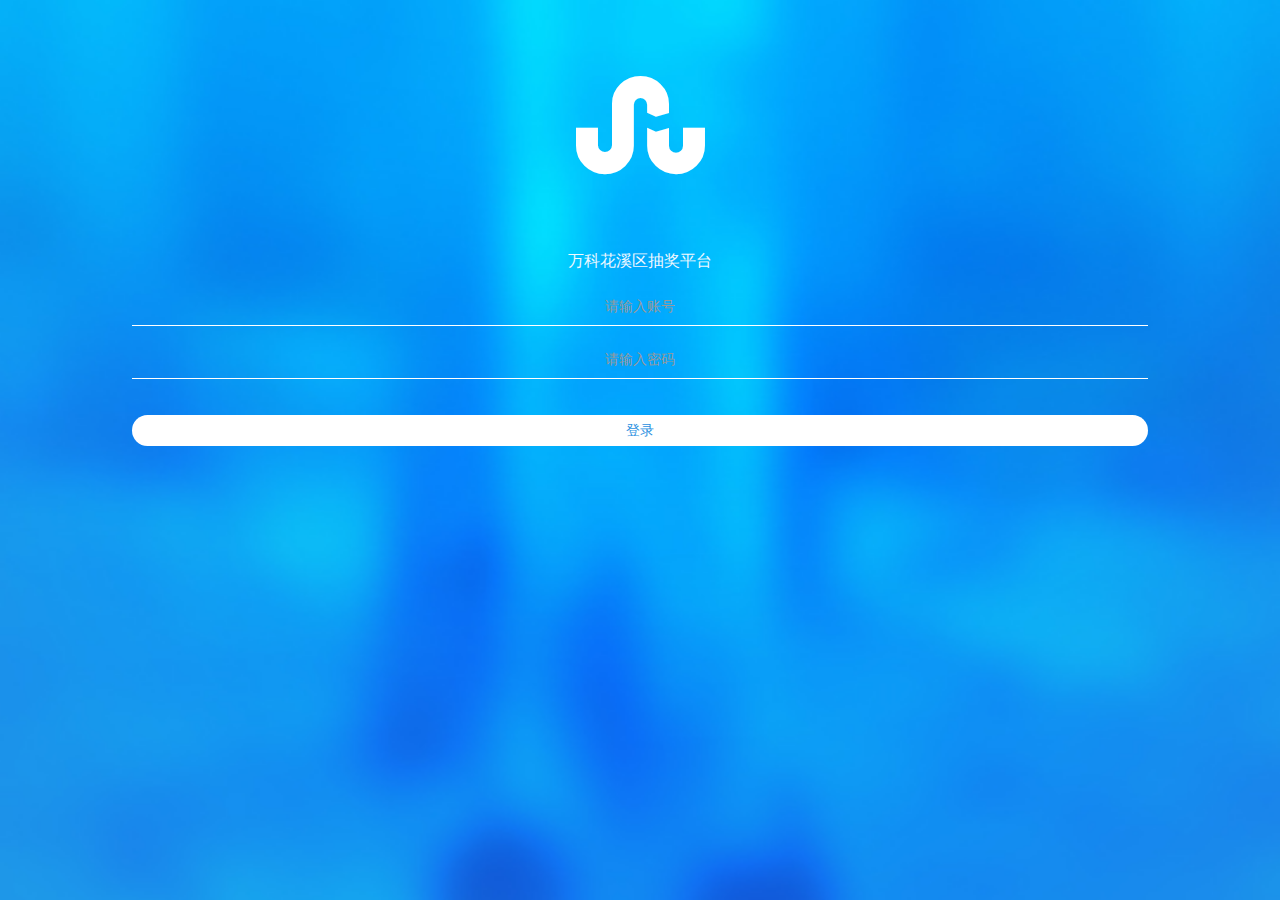
<file: index.html>
<!doctype html>
<html class="no-js">
<head>
  <meta charset="utf-8">
  <meta http-equiv="X-UA-Compatible" content="IE=edge">
  <meta name="description" content="">
  <meta name="keywords" content="">
  <meta name="viewport"
        content="width=device-width, initial-scale=1, maximum-scale=1, user-scalable=no">
  <title>Amaze UI Examples</title>
  <meta name="renderer" content="webkit">
  <meta http-equiv="Cache-Control" content="no-siteapp"/>
  <link rel="stylesheet" href="./css/amazeui.min.css">
  <link rel="stylesheet" href="./css/app.css">
</head>
<body>
<div class="am-g myapp-login">
	<div class="myapp-login-bg">
		 <div class="myapp-login-logo">
		 	<i class="am-icon-stumbleupon"></i>
		 </div>
		 <div class="am-u-sm-10 myapp-login-form">
		 	<form class="am-form">
			  <fieldset>
				<div class="am-form-group" style="color: aliceblue;text-align: center">万科花溪区抽奖平台</div>
			    <div class="am-form-group">

			      <input type="email" class="" id="doc-ipt-email-1" value=" " placeholder="请输入账号">
			    </div>

			    <div class="am-form-group">
			     
			      <input type="password" class="" id="doc-ipt-pwd-1" value=""  placeholder="请输入密码">
			    </div>
			    <p><button type="submit" class="am-btn am-btn-default" onclick="goto()">登录</button></p>
			  </fieldset>
			</form>
		 </div>
	</div>
</div>
<!--[if (gte IE 9)|!(IE)]><!-->
<script src="./js/jquery.min.js"></script>
<!--<![endif]-->
<!--[if lte IE 8 ]>
<script src="http://libs.baidu.com/jquery/1.11.3/jquery.min.js"></script>
<script src="http://cdn.staticfile.org/modernizr/2.8.3/modernizr.js"></script>
<script src="assets/js/amazeui.ie8polyfill.min.js"></script>
<![endif]-->
<script src="./js/amazeui.min.js"></script>
<script src="./js/app.js"></script>
<script>
	function goto(){
		window.location.href="./my.html"
	}
</script>
</body>
</html>
</file>
<file: css/app.css>
/* Write your styles */
html,body { background: rgb(42,144,223);}
/* 登陆logo */
.myapp-login { background: url(../img/bg.jpg) rgb(42,144,223) top no-repeat; background-size: 100%; height: 100%;}
.myapp-login .myapp-login-bg { padding-top: 30px;  height: 100%;}
.myapp-login .myapp-login-logo { width: 100%; text-align: center;}
.myapp-login .myapp-login-logo i { font-size:120px; color: #fff;}
.myapp-login .myapp-login-form { margin: 0 auto; float:none; padding-top: 20px; }
.myapp-login .myapp-login-form  .am-form .am-form-group input { font-size: 14px; padding:10px 0 ;background:none;border: none; text-align: center; border-bottom: 1px solid #fff; color: #fff;}
.myapp-login .myapp-login-form  .am-form button { background: #fff; width: 100%; border-radius: 30px; color: #2a90df; border: none; font-size: 14px; margin-top: 20px;}
.myapp-login .myapp-login-form  .am-form .login-text {font-size: 14px; width: 100%; color: #fff; padding-top: 20px; text-align: center;}
</file>
